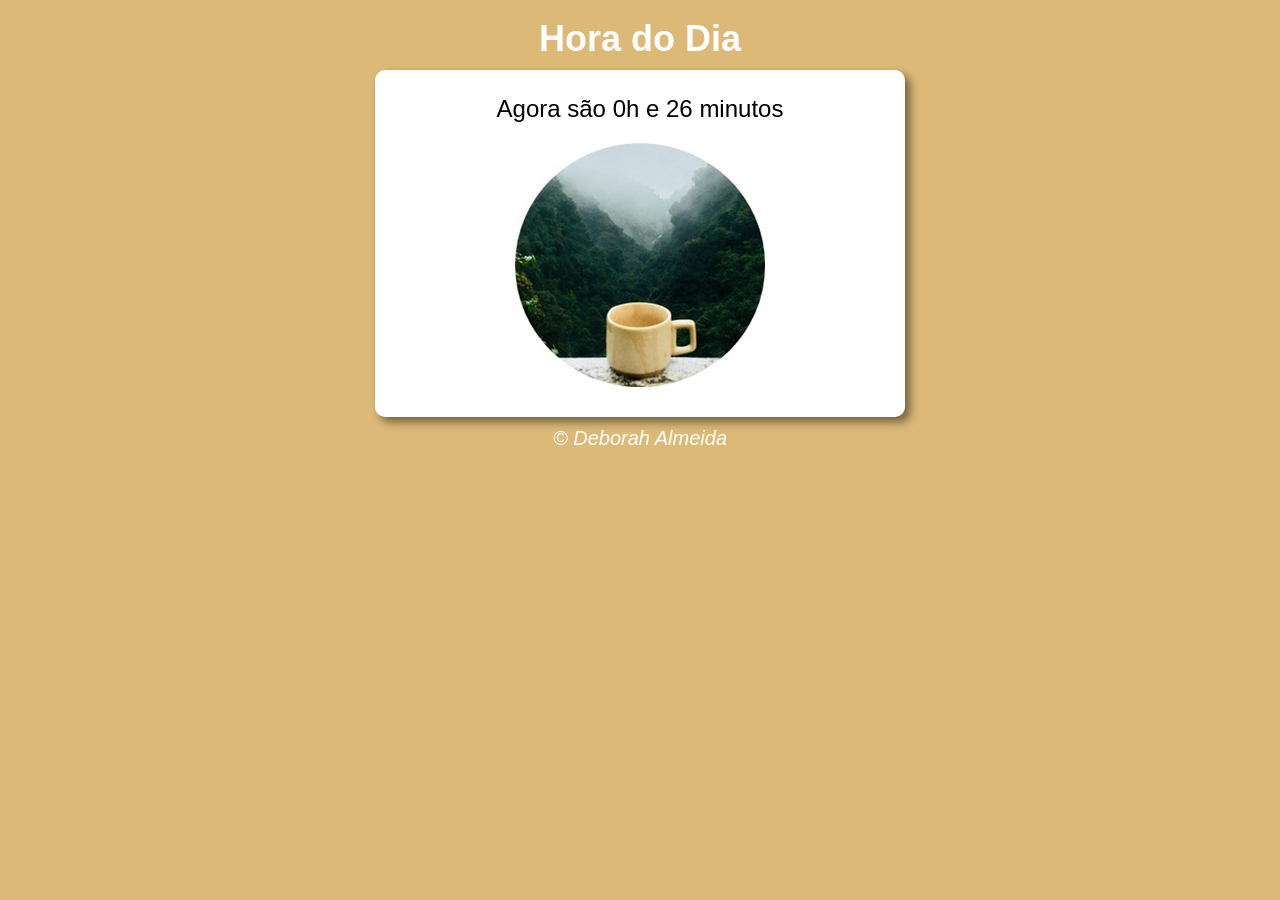
<file: index.html>
<!DOCTYPE html>
<html lang="pt-br">
<head>
    <meta charset="UTF-8">
    <meta name="viewport" content="width=device-width, initial-scale=1.0">
    <link rel="stylesheet" href="style.css">
    <title>Hora do Dia</title>
</head>
<body onload = "carregar()" >
    <header id="header">Hora do Dia</header>
    <section id="section">
        <div id="mensagem">Aqui vai aparecer a hora</div>
        <div id="imagem">
            <img id="img" src="IMAGES/img_dia.jpg" alt="">
        </div>
    </section>
    <footer id="footer"> &COPY; Deborah Almeida</footer>
    <script src="script.js"></script>
</body>
</html>
</file>
<file: style.css>
body{
    background-color: rgb(70, 142, 236);
    font: normal 15pt Arial;
}

div{
    text-align: center;
    padding: 10px;
}

#mensagem{
    font-size: 24px;
    font: Arial;
}
#section{
    background-color: white;
    border-radius: 10px;
    padding: 15px;
    width: 500px;
    margin: auto;
    box-shadow: 5px 5px 10px rgba(0, 0, 0, 0.486);
}

#header{
    font-size: 36px;
    font-weight: bold;
}
#header, #footer{
    color: white;
    text-align: center;
    padding: 10px;

}

#footer{
    font-style: italic;
}
</file>
